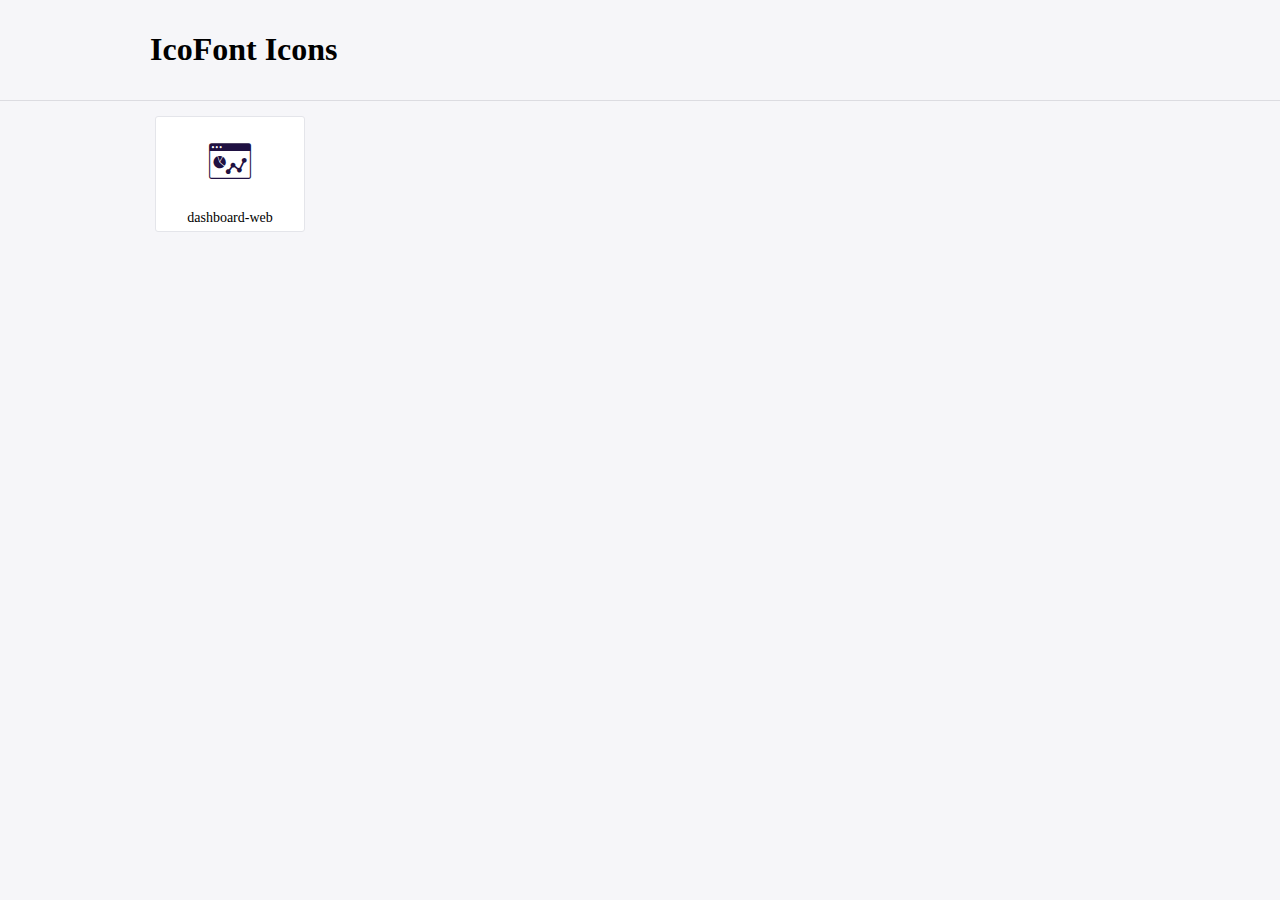
<file: css/icofont/icofont/demo.html>
<!DOCTYPE html>
	<html>
	<head>
		<meta charset="utf-8">
		<title>Examples | IcoFont</title>
		<link rel="stylesheet" type="text/css" href="./icofont.min.css">
		<style type="text/css">
			body {
				margin: 0;
				padding: 0;
				background: #F6F6F9;
			}
			.header {
				border-bottom: 1px solid #DCDCE1;
				padding: 10px 0;
				margin-bottom: 10px;
			}
			.container {
				width: 980px;
				margin: 0 auto;
			}
			.ico-title {
				font-size: 2em;
			}
			.iconlist {
				margin: 0;
				padding: 0;
				list-style: none;
				text-align: center;
				width: 100%;
				display: flex;
				flex-wrap: wrap;
				flex-direction: row;
			}
			.iconlist li {
				position: relative;
				margin: 5px;
				width: 150px;
				cursor: pointer;
			}
			.iconlist li .icon-holder {
				position: relative;
				text-align: center;
				border-radius: 3px;
				overflow: hidden;
				padding-bottom: 5px;
				background: #ffffff;
				border: 1px solid #E4E5EA;
				transition: all 0.2s linear 0s;
			}
			.iconlist li .icon-holder:hover {
				background: #00C3DA;
				color: #ffffff;
			}
			.iconlist li .icon-holder:hover .icon i {
				color: #ffffff;
			}
			.iconlist li .icon-holder .icon {
				padding: 20px;
				text-align: center;
			}
			.iconlist li .icon-holder .icon i {
				font-size: 3em;
				color: #1F1142;
			}
			.iconlist li .icon-holder span {
				font-size: 14px;
				display: block;
				margin-top: 5px;
				border-radius: 3px;
			}
		</style>
	</head>
	<body>
	<div class="header">
		<div class="container">
			<h1 class="ico-title"> IcoFont Icons </h1>
		</div>
	</div>
	<div class="container">
		<ul class="iconlist">
		
		<li>
			<div class="icon-holder">
				<div class="icon"> 
					<i class="icofont-dashboard-web"></i>
				</div> 
				<span> dashboard-web </span>
				
			</div>
		</li>
		
		</ul>
	</div>	
	</body>
	</html>
</file>
